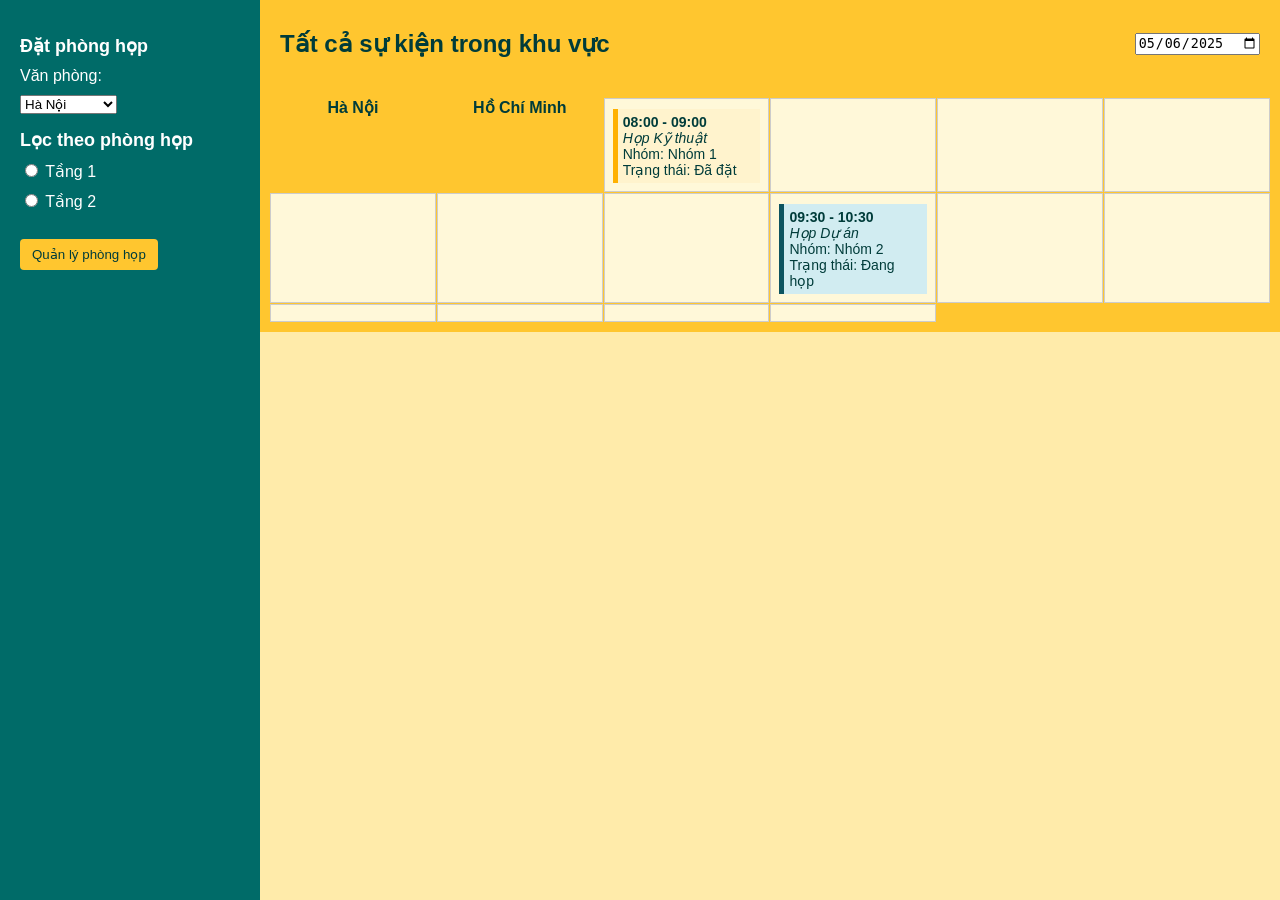
<file: index.html>
<!DOCTYPE html>
<html lang="vi">
<head>
  <meta charset="UTF-8">
  <meta name="viewport" content="width=device-width, initial-scale=1.0">
  <title>Ứng dụng Đặt Phòng Họp</title>
  <style>
    body { margin: 0; font-family: Arial, sans-serif; display: flex; height: 100vh; color: #003C3A; }
    .sidebar { width: 220px; background-color: #006B68; color: white; padding: 20px; }
    .sidebar h2 { font-size: 18px; margin-bottom: 10px; }
    .sidebar select, .sidebar label { display: block; margin-bottom: 10px; }
    .main { flex: 1; background-color: #FFEBAA; display: flex; flex-direction: column; }
    .header { display: flex; justify-content: space-between; align-items: center; padding: 10px 20px; background-color: #FFC62F; }
    .calendar { display: grid; grid-template-columns: repeat(auto-fit, minmax(150px, 1fr)); padding: 10px; gap: 1px; background-color: #FFC62F; }
    .calendar .cell { background-color: #FFF8D9; padding: 8px; border: 1px solid #ccc; position: relative; }
    .event { padding: 5px; margin-top: 2px; font-size: 14px; border-left: 5px solid; }
    .room-header { font-weight: bold; text-align: center; }
    .modal, .overlay { display: none; position: fixed; top: 0; left: 0; width: 100vw; height: 100vh; z-index: 999; }
    .overlay.active { display: block; background: rgba(0,0,0,0.3); }
    .modal.active { display: block; background: white; padding: 20px; border: 2px solid #006B68; border-radius: 8px; width: 400px; top: 50%; left: 50%; transform: translate(-50%, -50%); z-index: 1000; }
    .modal input, .modal button { margin-top: 5px; padding: 5px; }
    .room-item { display: flex; gap: 5px; align-items: center; margin-bottom: 5px; }
    .room-item input { flex: 1; }
  </style>
</head>
<body>
  <div class="sidebar">
    <h2>Đặt phòng họp</h2>
    <label>Văn phòng:</label>
    <select><option>Hà Nội</option><option>Hồ Chí Minh</option></select>
    <h2>Lọc theo phòng họp</h2>
    <label><input type="radio" name="floor"> Tầng 1</label>
    <label><input type="radio" name="floor"> Tầng 2</label>
    <br>
    <button id="manageRoomBtn" style="background-color:#FFC62F;color:#003C3A;padding:8px 12px;border:none;border-radius:4px">Quản lý phòng họp</button>
  </div>
  <div class="main">
    <div class="header">
      <h2>Tất cả sự kiện trong khu vực</h2>
      <input type="date" value="2025-05-06">
    </div>
    <div class="calendar" id="calendar"></div>
  </div>

  <div class="overlay" id="overlay"></div>
  <div class="modal" id="roomModal">
    <h3>Quản lý phòng họp</h3>
    <input type="text" id="newRoomName" placeholder="Tên phòng mới">
    <button onclick="addRoom()">Thêm</button>
    <button onclick="saveMeta()">Lưu file</button>
    <input type="file" id="importFile" accept="application/json">
    <button onclick="importMeta()">Nhập file</button>
    <button onclick="pushToGitHub()">Lưu & Gửi GitHub</button>
    <button onclick="closeModal()">Đóng</button>
    <div id="roomList"></div>
    <div id="github-log" style="margin-top:10px;font-size:14px"></div>
  </div>

  <script>
    const times = ["08:00", "08:30", "09:00", "09:30", "10:00", "10:30", "11:00"];
    let metaData = { rooms: [] };

    async function loadJSON(file) {
      try {
        const response = await fetch(file);
        if (!response.ok) throw new Error(`HTTP error! Status: ${response.status}`);
        return await response.json();
      } catch (error) {
        console.error(`Lỗi khi tải ${file}:`, error);
        return file === 'meta.json' ? { rooms: ["Hà Nội", "Hồ Chí Minh"] } : [];
      }
    }

    async function renderCalendar() {
      metaData = await loadJSON('meta.json');
      const bookings = await loadJSON('bookings.json');
      const statusList = await loadJSON('status.json');
      const roomNames = metaData.rooms;
      const calendar = document.getElementById("calendar");
      calendar.innerHTML = '';

      roomNames.forEach(name => {
        const headerCell = document.createElement("div");
        headerCell.className = "room-header";
        headerCell.textContent = name;
        calendar.appendChild(headerCell);
      });

      times.forEach(time => {
        roomNames.forEach(() => {
          const cell = document.createElement("div");
          cell.className = "cell";
          calendar.appendChild(cell);
        });
      });

      bookings.forEach(booking => {
        const roomIndex = roomNames.indexOf(booking.room);
        const startIndex = times.indexOf(booking.start);
        if (roomIndex === -1 || startIndex === -1) return;
        const cellIndex = roomNames.length + (startIndex * roomNames.length) + roomIndex;
        const cell = calendar.children[cellIndex];
        const status = statusList.find(s => s.code === booking.status);

        const div = document.createElement("div");
        div.className = "event";
        div.style.backgroundColor = status ? status.bgColor : '#A5DED9';
        div.style.borderLeftColor = status ? status.borderColor : '#006B68';
        div.innerHTML = `<strong>${booking.start} - ${booking.end}</strong><br><em>${booking.title}</em><br>Nhóm: ${booking.group}<br>Trạng thái: ${status ? status.label : 'Không rõ'}`;
        cell.appendChild(div);
      });
    }

    function openModal() {
      document.getElementById('overlay').classList.add('active');
      document.getElementById('roomModal').classList.add('active');
      renderRoomList();
    }
    function closeModal() {
      document.getElementById('overlay').classList.remove('active');
      document.getElementById('roomModal').classList.remove('active');
    }
    function addRoom() {
      const newRoom = document.getElementById('newRoomName').value.trim();
      if (newRoom && !metaData.rooms.includes(newRoom)) {
        metaData.rooms.push(newRoom);
        renderCalendar();
        renderRoomList();
        document.getElementById('newRoomName').value = '';
      }
    }
    function renderRoomList() {
      const list = document.getElementById('roomList');
      list.innerHTML = '';
      metaData.rooms.forEach((room, index) => {
        const div = document.createElement('div');
        div.className = 'room-item';
        div.innerHTML = `<input type="text" value="${room}" onchange="editRoom(${index}, this.value)"> <button onclick="deleteRoom(${index})">X</button>`;
        list.appendChild(div);
      });
    }
    function editRoom(index, newName) {
      if (newName && !metaData.rooms.includes(newName)) {
        metaData.rooms[index] = newName;
        renderCalendar();
      }
    }
    function deleteRoom(index) {
      metaData.rooms.splice(index, 1);
      renderCalendar();
      renderRoomList();
    }
    function saveMeta() {
      const blob = new Blob([JSON.stringify(metaData, null, 2)], { type: 'application/json' });
      const link = document.createElement('a');
      link.href = URL.createObjectURL(blob);
      link.download = 'meta.json';
      link.click();
    }
    function importMeta() {
      const fileInput = document.getElementById('importFile');
      const file = fileInput.files[0];
      if (!file) return;
      const reader = new FileReader();
      reader.onload = (e) => {
        try {
          const data = JSON.parse(e.target.result);
          if (data.rooms && Array.isArray(data.rooms)) {
            metaData.rooms = data.rooms;
            renderCalendar();
            renderRoomList();
          } else {
            alert("File không hợp lệ. Phải chứa mảng 'rooms'.");
          }
        } catch (err) {
          alert("Lỗi khi đọc file JSON.");
        }
      };
      reader.readAsText(file);
    }
    async function pushToGitHub() {
      const token = "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";
      const repo = "quantrh/calendar";
      const branch = "main";
      const path = "meta.json";
      const apiUrl = `https://api.github.com/repos/${repo}/contents/${path}`;
      const getResponse = await fetch(apiUrl, {
        method: 'GET',
        headers: { 'Authorization': `token ${token}` }
      });
      const getData = await getResponse.json();
      const sha = getData.sha;
      const content = btoa(unescape(encodeURIComponent(JSON.stringify(metaData, null, 2))));
      const result = await fetch(apiUrl, {
        method: 'PUT',
        headers: {
          'Authorization': `token ${token}`,
          'Content-Type': 'application/json'
        },
        body: JSON.stringify({
          message: "Update meta.json via Room Booking App",
          content: content,
          branch: branch,
          sha: sha
        })
      });
      const log = document.getElementById('github-log');
      if (result.ok) {
        const now = new Date().toLocaleString('vi-VN');
        const msg = `✅ File meta.json đã được cập nhật lên GitHub thành công vào lúc ${now}`;
        alert(msg);
        log.textContent = msg;
      } else {
        const msg = "❌ Có lỗi xảy ra khi gửi file lên GitHub.";
        alert(msg);
        log.textContent = msg;
      }
    }
    document.addEventListener('DOMContentLoaded', () => {
      document.getElementById('manageRoomBtn').addEventListener('click', openModal);
    });
    renderCalendar();
  </script>
</body>
</html>
</file>
